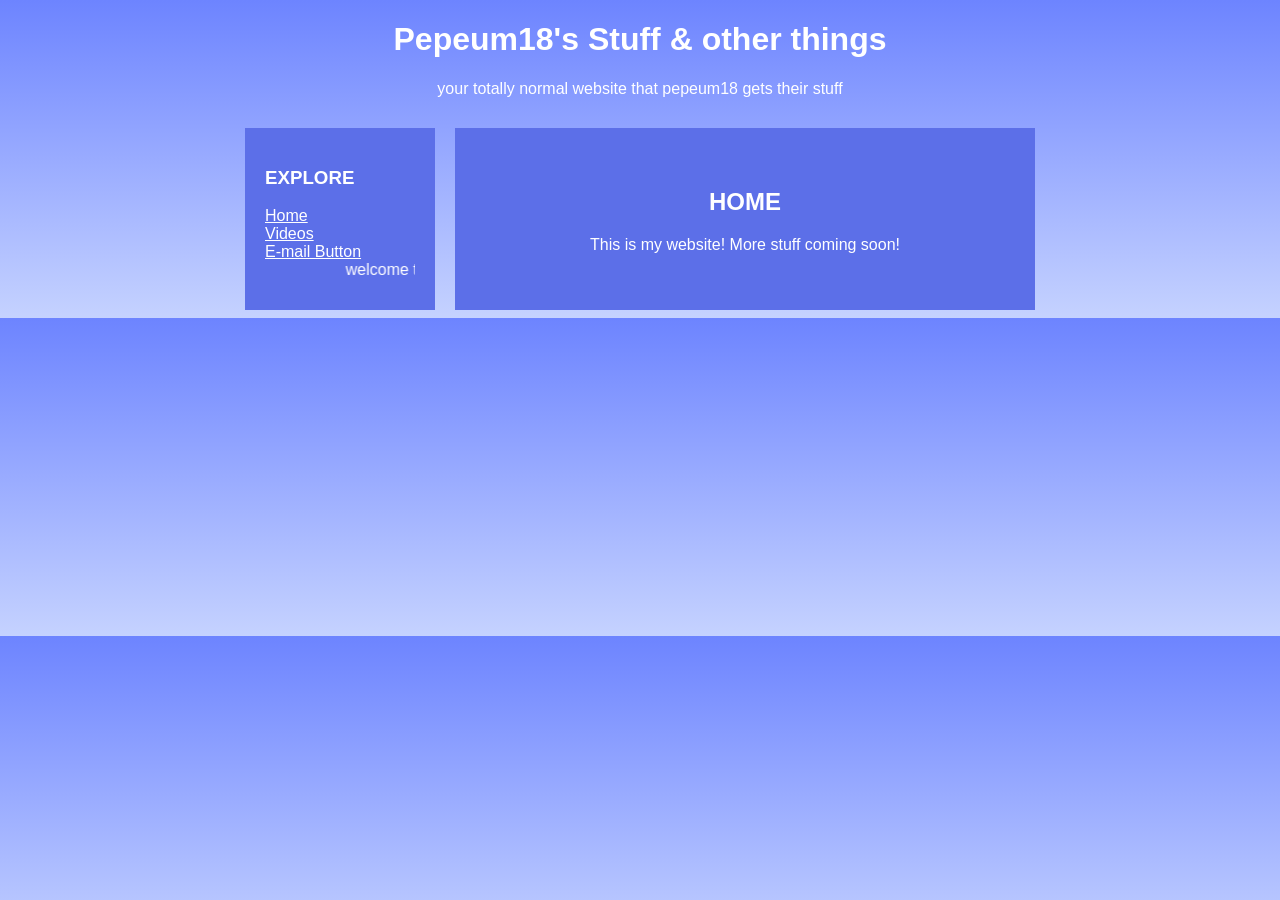
<file: index.html>
<!DOCTYPE html>
<html>
<head>
<title>Pepeum18's Stuff</title>
<link rel="stylesheet" href="style.css">
</head>

<body>

<h1>Pepeum18's Stuff & other things</h1>
<p class="subtitle">your totally normal website that pepeum18 gets their stuff</p>

<div class="layout">

<div class="sidebar">
<h3>EXPLORE</h3>

<a href="index.html">Home</a><br>
<a href="videos.html">Videos</a><br>
<a href="mailto:peumarroques@gmail.com?subject=Message%20from%20Pepeum18%20website&body=Hello!">E-mail Button</a>
<br>
<marquee>welcome to my web site! this was last updated on march 6 2026.</marquee>

</div>

<div class="content">

<h2>HOME</h2>

<p>This is my website! More stuff coming soon!</p>

</div>

</div>

</body>
</html>
</file>
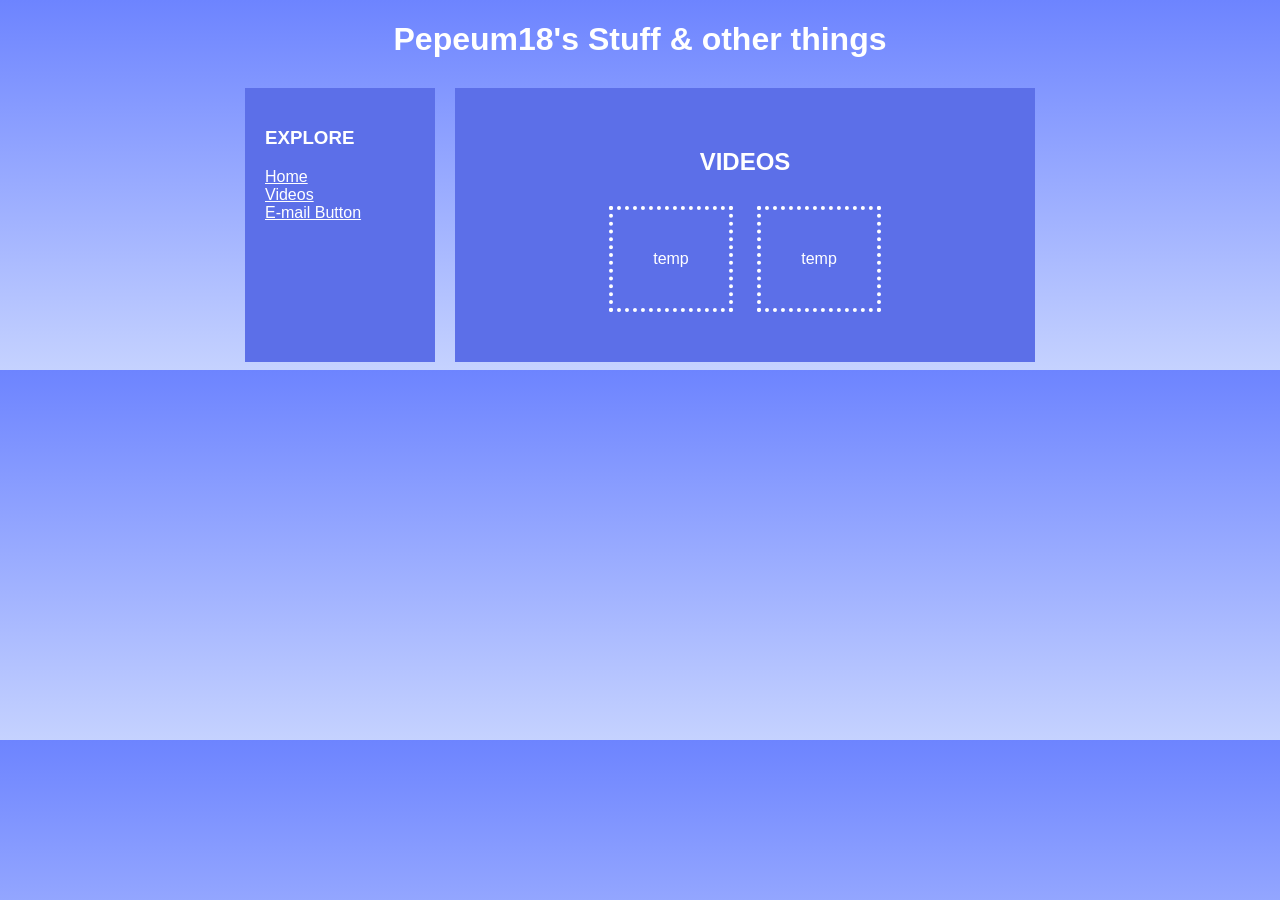
<file: videos.html>
<!DOCTYPE html>
<html>
<head>
<title>Videos</title>
<link rel="stylesheet" href="style.css">
</head>

<body>

<h1>Pepeum18's Stuff & other things</h1>

<div class="layout">

<div class="sidebar">

<h3>EXPLORE</h3>

<a href="index.html">Home</a><br>
<a href="videos.html">Videos</a><br>
<a href="email.html">E-mail Button</a><br>

</div>

<div class="content">

<h2>VIDEOS</h2>

<div class="video-box">temp</div>
<div class="video-box">temp</div>

</div>

</div>

</body>
</html>
</file>
<file: style.css>
body{
background: linear-gradient(#6d84ff,#c5d2ff);
font-family: "Comic Sans MS", Arial;
color:white;
text-align:center;
}

.layout{
display:flex;
justify-content:center;
margin-top:30px;
}

.sidebar{
background:#5c6fe8;
padding:20px;
width:150px;
text-align:left;
}

.content{
background:#5c6fe8;
padding:40px;
margin-left:20px;
width:500px;
}

.video-box{
border:4px dotted white;
padding:40px;
display:inline-block;
margin:10px;
}

a{
color:white;
}
</file>
